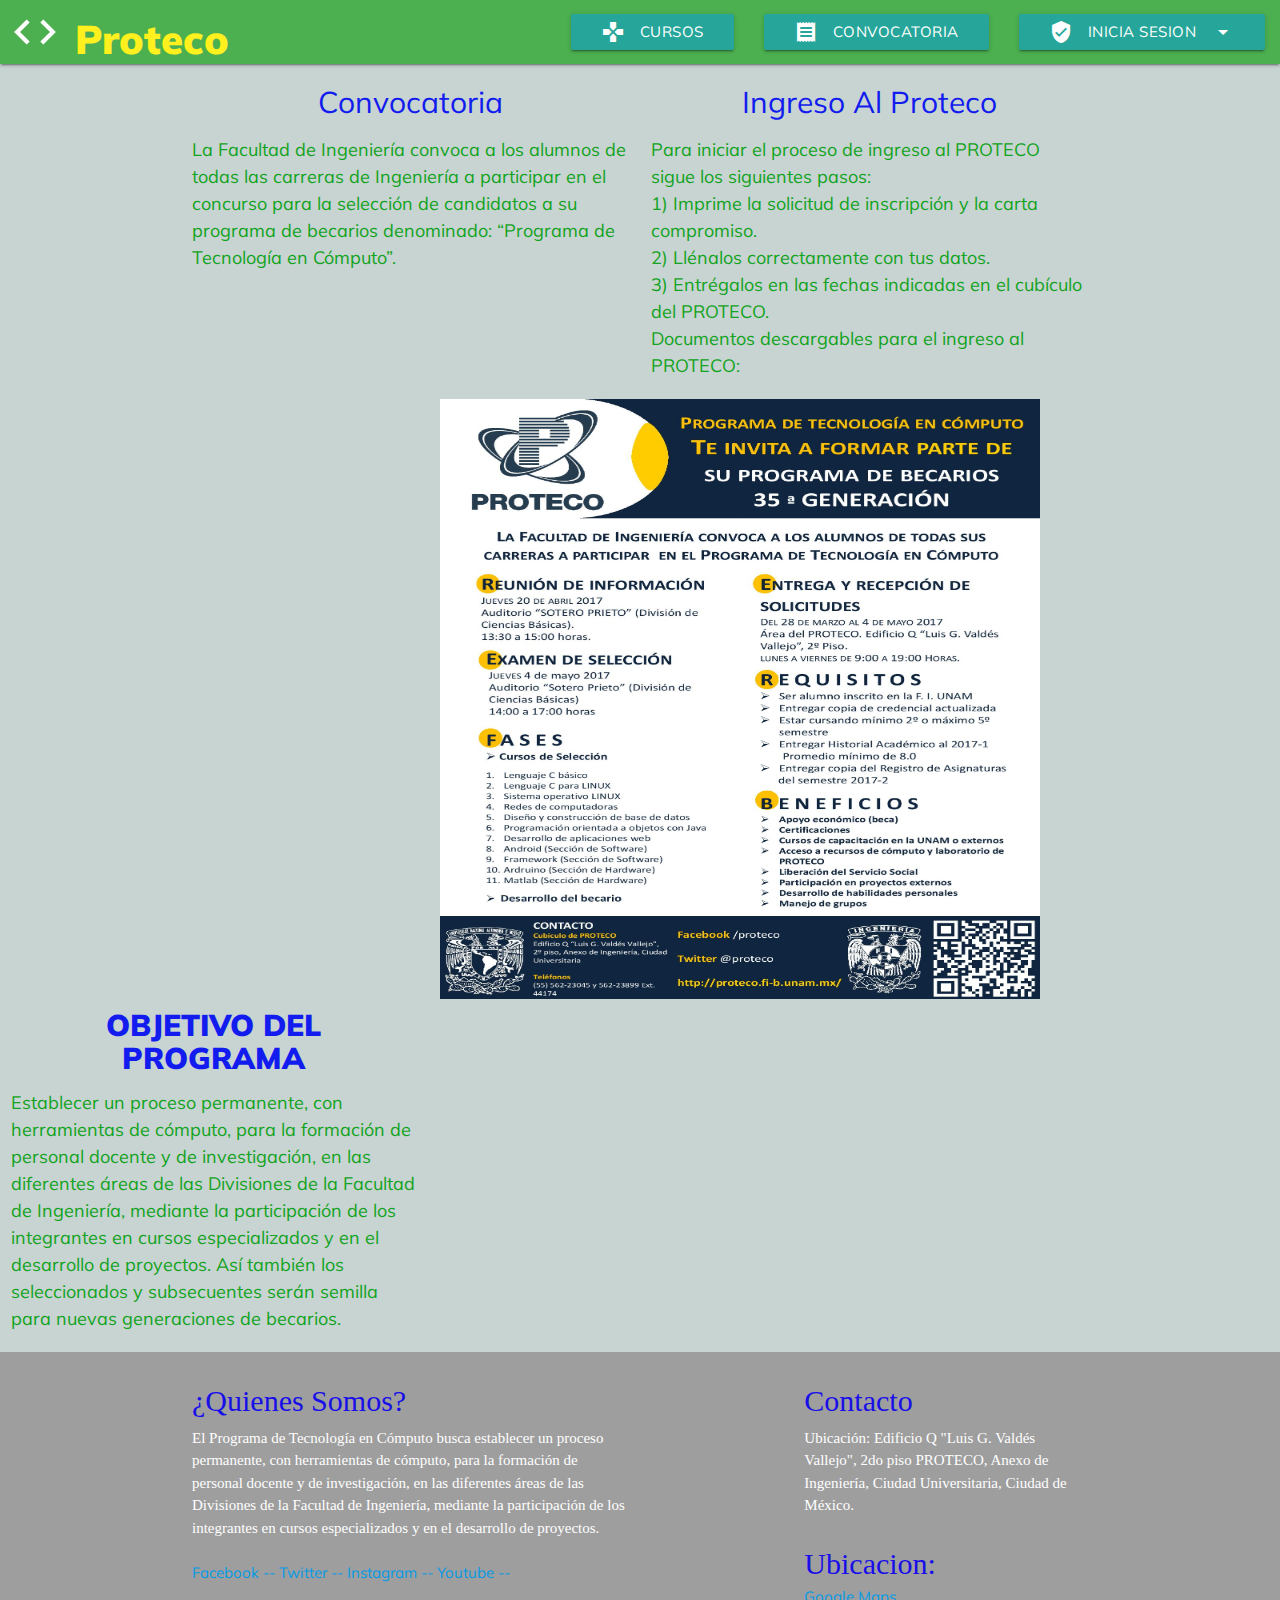
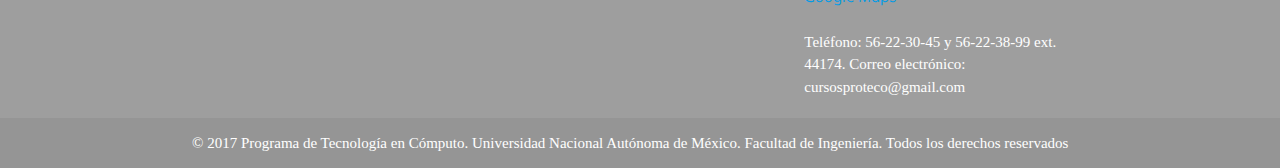
<file: Ultimo2/Convocatoria.html>
<!DOCTYPE html>
<html lang="en">
	<head>
		<meta charset="UTF-8">
		<link rel="stylesheet" href="Css/materialize.css">
		<link rel="stylesheet" href="Css/Stilo_aux.css">
		<link rel="stylesheet" href="Css/estilos.css">
		<link rel="stylesheet" href="Css/Hoja2.css">
		<link href="https://fonts.googleapis.com/css?family=Muli" rel="stylesheet">
		<link href="https://fonts.googleapis.com/icon?family=Material+Icons" rel="stylesheet">
		<title>Convocatori</title>
	</head>
	<body>
		<!--Navbar-->
		<ul id="dropdown1" class="dropdown-content">
			<li><a href="#!"><h5>Facebook</h5></a></li>
			<li><a href="#!"><h5>Twitter</h5></a></li>
			<li class="divider"></li>
		</ul>
		<nav>
			<div class="nav-wrapper green ">
				<a href="#!" class="brand-logo"><i class="large material-icons" style="font-size: 50px; margin-left: 10px;">code</i><h4>Proteco</h4></a>
				<ul id="nav-mobile" class="right hide-on-med-and-down">
					<li><a class="waves-effect waves-light btn" href="#"><i class="material-icons left">games</i>Cursos</a></li>
					<li><a class="waves-effect waves-light btn" href="#"><i class="material-icons left">receipt</i>Convocatoria</a></li>
					<!-- Dropdown Trigger -->
					<li><a class="dropdown-button waves-effect waves-light btn" href="#!" data-activates="dropdown1"> <i class="material-icons left">verified_user</i>Inicia Sesion<i class="material-icons right">arrow_drop_down</i></a></li>
				</ul>
			</div>
		</nav>
		<!--Fin de navbar-->
		<div class="container">
			<div class="row">
				<div class="col m6 s12"><!--  m6 en computadoras para qu se a mitad y mitad y en celulalres se haga para abajo-->
				<h3 class="center titulo" > Convocatoria</h3>
				<p class="texto">La Facultad de Ingeniería convoca a los alumnos de todas las carreras de Ingeniería a participar en el concurso para la selección de candidatos a su programa de becarios denominado: “Programa de Tecnología en Cómputo”.
				 </p>
			</div>
			<div class="col m6 s12">
				<h3 class="center titulo">Ingreso Al Proteco</h3>
				<p class="texto">Para iniciar el proceso de ingreso al PROTECO sigue los siguientes pasos:
					<br>
					1) Imprime la solicitud de inscripción y la carta compromiso.  
					<br>
					2) Llénalos correctamente con tus datos. <br>
					3) Entrégalos en las fechas indicadas en el cubículo del PROTECO. <br>
	
					Documentos descargables para el ingreso al PROTECO: 
				</p>
			</div>
		</div>
	</div>
	<div id="contenedor">
	<div id="centro" >
		<img src="img/cartel.jpg" alt="convocatoa|" align="center" height="600px" width="600px">		
	</div>
		
	</div>
			<div class="container">
			<br><br>
			<br>
			<br>
			<br>
			<br>
			<br>
			<br>
			<br>
			<br>
	<br>
	<br>
	<br>
		</div>


	<div class="row">
		<div class="col m4">
			<h4 class="titulo">OBJETIVO DEL PROGRAMA </h4>
			<p class="texto">
				Establecer un proceso permanente, con herramientas de cómputo, para la formación de personal docente y de investigación, en las diferentes áreas de las Divisiones de la Facultad de Ingeniería, mediante la participación de los integrantes en cursos especializados y en el desarrollo de proyectos. Así también los seleccionados y subsecuentes serán semilla para nuevas generaciones de becarios. 
			</p>
		</div>
	</div>



	
	<!--Footer-->
	<footer class="page-footer grey">
		<div class="container">
			<div class="row">
				<div class="col l6 s12">
					<h5 class="Footer_Nombres" >¿Quienes Somos?</h5>
					<p class="Footer_Texto">El Programa de Tecnología en Cómputo busca establecer un proceso permanente, con herramientas de cómputo, para la formación de personal docente y de investigación, en las diferentes áreas de las Divisiones de la Facultad de Ingeniería, mediante la participación de los integrantes en cursos especializados y en el desarrollo de proyectos. </p>
					<br>
					<ul>
						<a href="https://www.facebook.com/proteco" target="_blank">Facebook -- </a>
						<a href="https://www.twitter.com/proteco" target="_blank">Twitter  -- </a>
						<a href="https://www.instagram.com/protecounam" target="_blank">Instagram -- </a>
						<a href="https://www.youtube.com/channel/UCSEngCSxjHdCDFxK-gzwsxw" target="_blank">Youtube -- </a>
					</ul>
				</div>
				<div class="col l4 offset-l2 s12">
					<h5 class="Footer_Nombres">Contacto</h5>
					<div>
						<p class="Footer_Texto">
							Ubicación: Edificio Q "Luis G. Valdés Vallejo", 2do piso PROTECO, Anexo de Ingeniería, Ciudad Universitaria, Ciudad de México.
						</p>
					</div>
					<br>
					<div>
						<h6 class="Footer_Nombres" > Ubicacion: </h6>
						<a href="https://maps.google.com.mx/?ie=UTF8&amp;t=m&amp;ll=19.328932,-99.181813&amp;spn=0.003543,0.00456&amp;z=17&amp;iwloc=lyrftr:m,5369879802508329851,19.327905,-99.181808&amp;source=embed" target="_blank">Google Maps</a>
					</div>
					<br>
					<div class="Footer_Texto">
						Teléfono: 56-22-30-45 y 56-22-38-99 ext. 44174.
						Correo electrónico: cursosproteco@gmail.com
					</div>
				</div>
			</div>
		</div>
		<div class="footer-copyright">
			<div class="container Footer_Texto">
				© 2017 Programa de Tecnología en Cómputo. Universidad Nacional Autónoma de México. Facultad de Ingeniería. Todos los derechos reservados
			</div>
		</div>
	</footer>
	<!--fin del  de Footer-->
</body>
<script src="js/jquery-3.2.1.js"></script>
<script src="js/app.js"></script>
<script src="js/materialize.js"></script>
<script type="js/materialize.min.js"></script>
</html>
</file>
<file: Ultimo2/Css/Stilo_aux.css>
.pequeña{
	width: 200px;
	height: 200px;
}
.larga{
	width: 450px;
	height: 200px;
}

.mediana{
	width: 300px;
	height: 300px;
}

.grande{
	width: 500px;
	height: 500px;
}
.titulo{
	font-size: 30px;
	color:#121CEE;
}
.texto{
	font-size: 18px;
	color:#11A321;
}
.t{
	font-size: 5px;
	color:#121CEE;
}
/*
h1,h2,h3{
	font-size: 5px;
	color:#121CEE;
}*/
/*Grandes y amarrillas*/
h4{
	font-size: 40px;
	font-weight: 900;
	color: #FFF01E;
	text-align: center;

}

h5{
	font-size: 30px;
	font-weight: 400;
	color: #41D703;
}
/*Azules y pqeueñas*/
.barra{
	font-size: 8px;
	font-weight: 400;
	color:#121CEE;

}

body {
   display: flex;
   min-height: 100vh;
   flex-direction: column;
   background-color: #C8D4D1;
 }

 main {
   flex: 1 0 auto;
 }

.Footer_Nombres{
	font-size: 30px;
	color: #180EE8;
	font-family: "Mystery Quest", cursive;
}

.Footer_Texto{

	color: white;
	font-family: "Mystery Quest", cursive;
    font-size: 15px;
}

.a{
	color: red;
	font-size: 15px;
}
</file>
<file: Ultimo2/Css/estilos.css>
body {
    display: flex;
    min-height: 100vh;
    flex-direction: column;
    
    font-family: 'Muli', sans-serif;
  }

  main {
    flex: 1 0 auto;
  }
      
      .parallax-container {
      height: "your height here";
    }
    .justificar{
    	text-align: justify;
    }
</file>
<file: Ultimo2/Css/Hoja2.css>
*{
    margin: 0px;
    padding: 0px;

}
div#contenedor{
    margin:auto;
    margin-top: 60px
    width: 2500px;
    height: 300px;
    align-items: center;
}

div#izquierda{
    width: 400px;
    height: 400px;
    float: left;
}

div#centro{
    width: 400px;
    height: 400px;
    float: left;
}

div#derecha{
    width: 400px;
    height: 400px;
    float: left;
}
</file>
